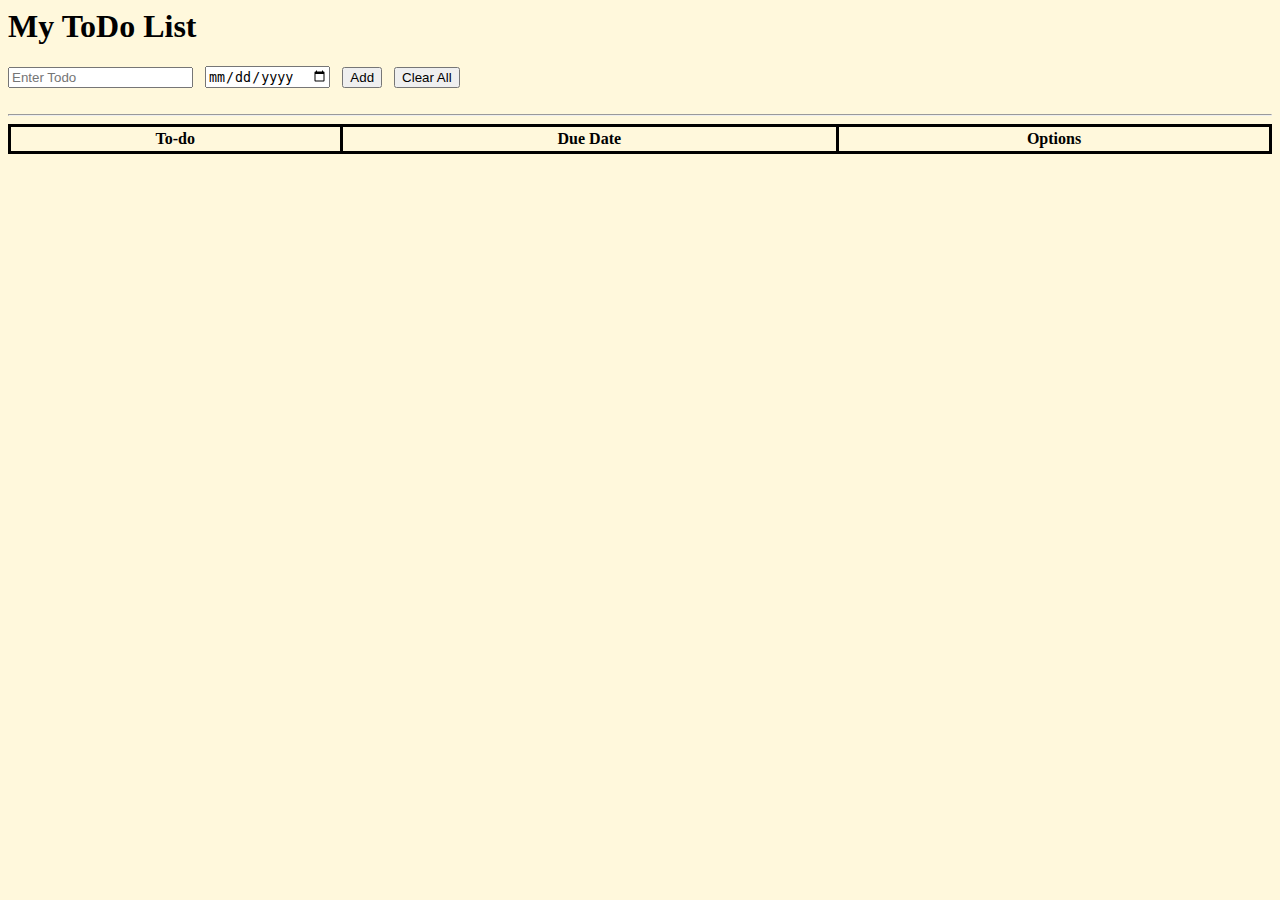
<file: Todo_List/index.html>
<html>
    <head>
        <link rel="stylesheet" href="todo.css"/>
    </head>
    <body>
        <h1>My ToDo List</h1>
        
        <div class="addTodo">
            <input id="todoInput" maxlength="20" placeholder="Enter Todo"></input>
            &nbsp
            <input type = "date" id = "dueby" maxlength="20" placeholder="Due date"></input"> &nbsp
            <button id="addButton">Add</button>
            &nbsp
            <button id="deleteAll">Clear All</button>
        </div>
        <br>
        <hr>
        <table id="toDoList">
            <tr>
                <th>To-do</th>
                <th>Due Date</th>
                <th colspan="5">Options</th>
            </tr>
        </table>

        <script src="todo.js"></script>
    </body>
</html>
</file>
<file: Todo_List/todo.css>
.markAsDone{
    background-color: red;
}
.inprog{
    background-color: yellow;
}
.row{
    text-align: center;
}
#toDoList{
    width: 100%;
    border-collapse: collapse;
    border: 2px solid black;
}
td{
    border-style: solid;
    padding: 3px;
}
th{
    border-style: solid;
    padding: 3px;
}
body{
    background-color: cornsilk;
}
</file>
